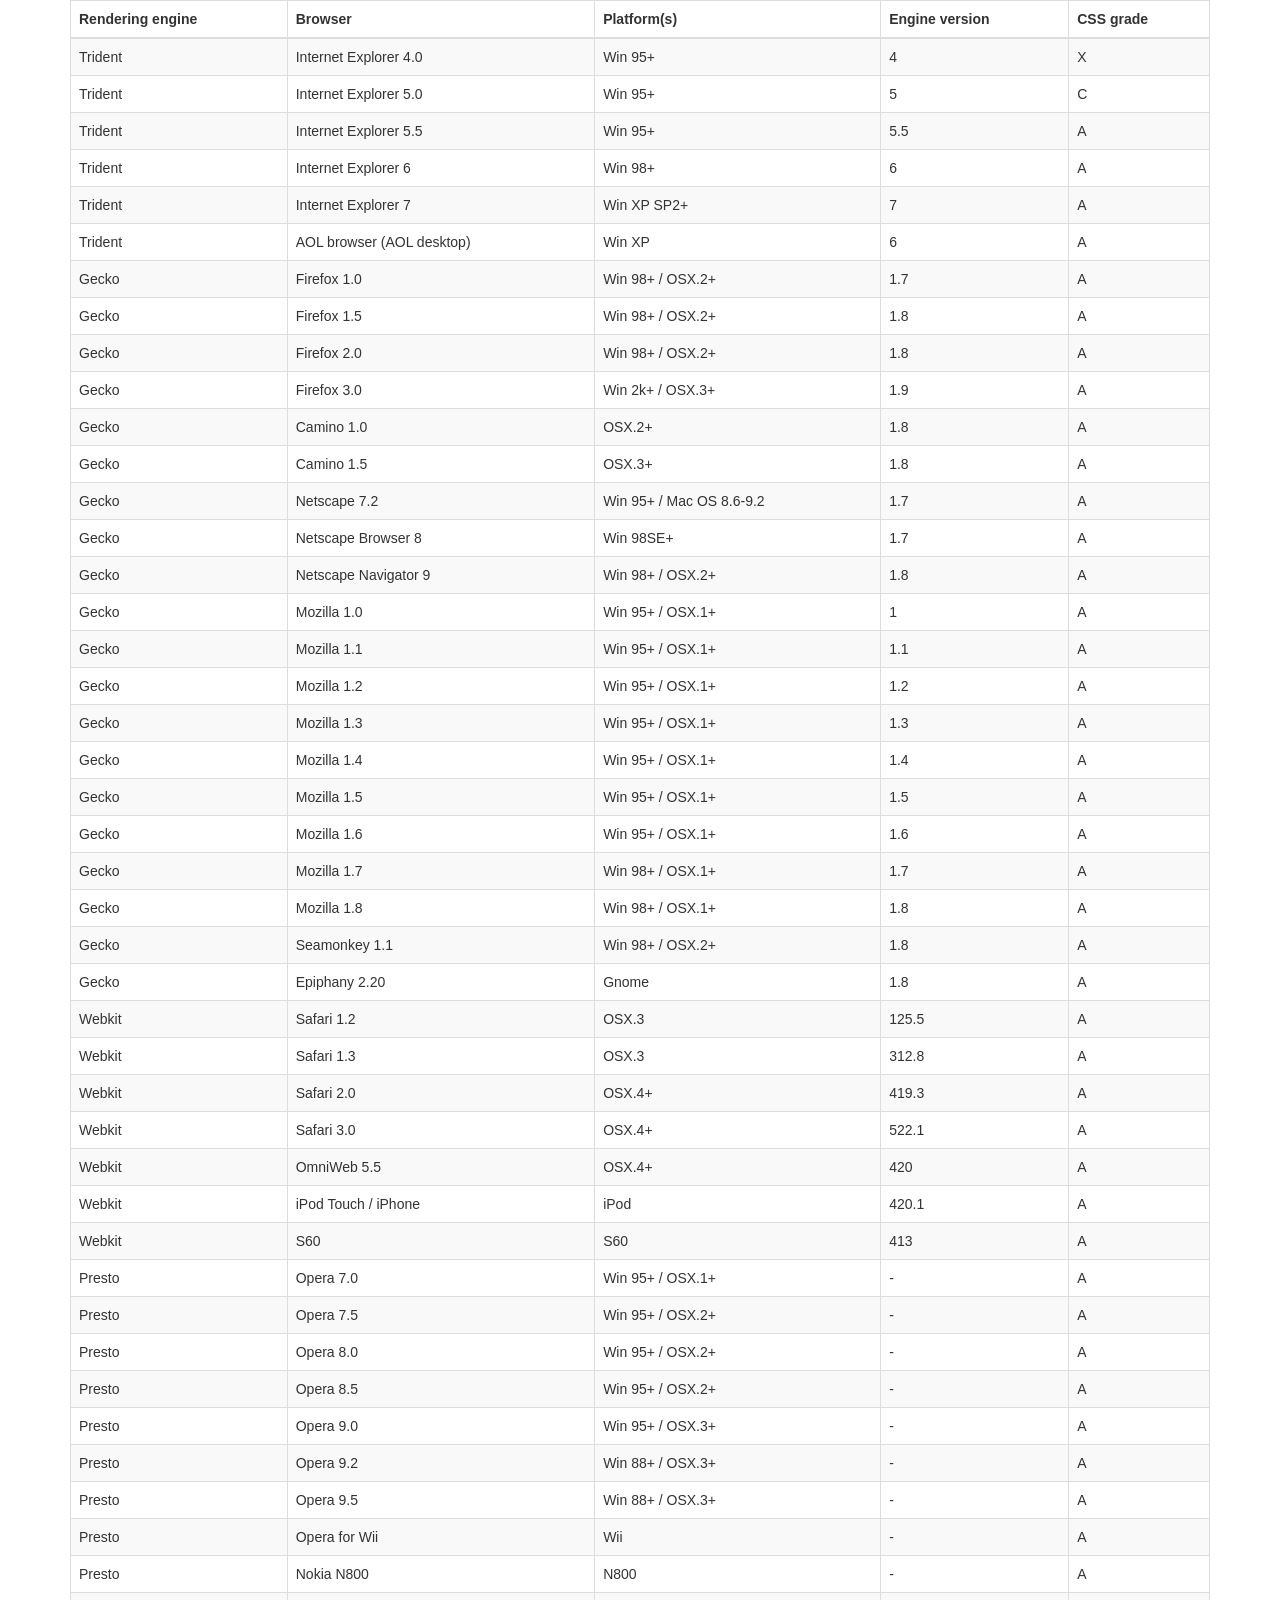
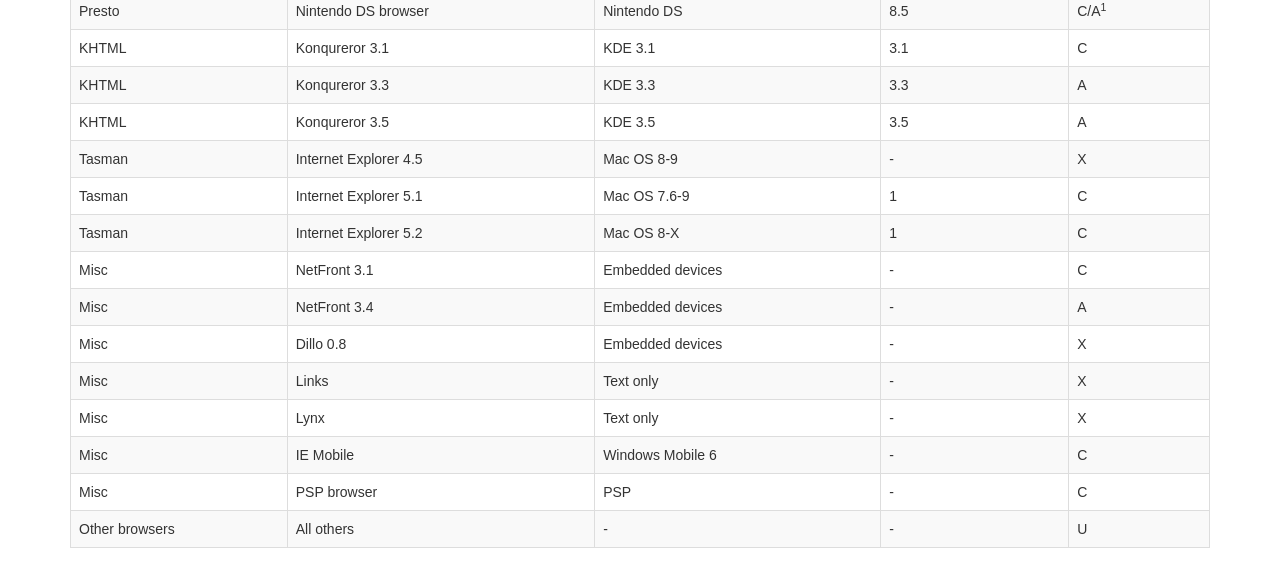
<file: MIMap/SBAdmin/vendor/datatables-plugins/index.html>
<!DOCTYPE HTML PUBLIC "-//W3C//DTD HTML 4.01//EN" "http://www.w3.org/TR/html4/strict.dtd">
<html>
	<head>
		<meta http-equiv="content-type" content="text/html; charset=utf-8" />
		
		<title>DataTables Bootstrap 3 example</title>

		<link rel="stylesheet" type="text/css" href="//maxcdn.bootstrapcdn.com/bootstrap/3.3.0/css/bootstrap.min.css">
		<link rel="stylesheet" type="text/css" href="dataTables.bootstrap.css">

		<script type="text/javascript" language="javascript" src="//code.jquery.com/jquery-1.11.1.min.js"></script>
		<script type="text/javascript" language="javascript" src="//cdn.datatables.net/1.10.3/js/jquery.dataTables.min.js"></script>
		<script type="text/javascript" language="javascript" src="dataTables.bootstrap.js"></script>
		<script type="text/javascript" charset="utf-8">
			$(document).ready(function() {
				$('#example').dataTable();
			} );
		</script>
	</head>
	<body>
		<div class="container">
			
<table cellpadding="0" cellspacing="0" border="0" class="table table-striped table-bordered" id="example">
	<thead>
		<tr>
			<th>Rendering engine</th>
			<th>Browser</th>
			<th>Platform(s)</th>
			<th>Engine version</th>
			<th>CSS grade</th>
		</tr>
	</thead>
	<tbody>
		<tr class="odd gradeX">
			<td>Trident</td>
			<td>Internet
				 Explorer 4.0</td>
			<td>Win 95+</td>
			<td class="center"> 4</td>
			<td class="center">X</td>
		</tr>
		<tr class="even gradeC">
			<td>Trident</td>
			<td>Internet
				 Explorer 5.0</td>
			<td>Win 95+</td>
			<td class="center">5</td>
			<td class="center">C</td>
		</tr>
		<tr class="odd gradeA">
			<td>Trident</td>
			<td>Internet
				 Explorer 5.5</td>
			<td>Win 95+</td>
			<td class="center">5.5</td>
			<td class="center">A</td>
		</tr>
		<tr class="even gradeA">
			<td>Trident</td>
			<td>Internet
				 Explorer 6</td>
			<td>Win 98+</td>
			<td class="center">6</td>
			<td class="center">A</td>
		</tr>
		<tr class="odd gradeA">
			<td>Trident</td>
			<td>Internet Explorer 7</td>
			<td>Win XP SP2+</td>
			<td class="center">7</td>
			<td class="center">A</td>
		</tr>
		<tr class="even gradeA">
			<td>Trident</td>
			<td>AOL browser (AOL desktop)</td>
			<td>Win XP</td>
			<td class="center">6</td>
			<td class="center">A</td>
		</tr>
		<tr class="gradeA">
			<td>Gecko</td>
			<td>Firefox 1.0</td>
			<td>Win 98+ / OSX.2+</td>
			<td class="center">1.7</td>
			<td class="center">A</td>
		</tr>
		<tr class="gradeA">
			<td>Gecko</td>
			<td>Firefox 1.5</td>
			<td>Win 98+ / OSX.2+</td>
			<td class="center">1.8</td>
			<td class="center">A</td>
		</tr>
		<tr class="gradeA">
			<td>Gecko</td>
			<td>Firefox 2.0</td>
			<td>Win 98+ / OSX.2+</td>
			<td class="center">1.8</td>
			<td class="center">A</td>
		</tr>
		<tr class="gradeA">
			<td>Gecko</td>
			<td>Firefox 3.0</td>
			<td>Win 2k+ / OSX.3+</td>
			<td class="center">1.9</td>
			<td class="center">A</td>
		</tr>
		<tr class="gradeA">
			<td>Gecko</td>
			<td>Camino 1.0</td>
			<td>OSX.2+</td>
			<td class="center">1.8</td>
			<td class="center">A</td>
		</tr>
		<tr class="gradeA">
			<td>Gecko</td>
			<td>Camino 1.5</td>
			<td>OSX.3+</td>
			<td class="center">1.8</td>
			<td class="center">A</td>
		</tr>
		<tr class="gradeA">
			<td>Gecko</td>
			<td>Netscape 7.2</td>
			<td>Win 95+ / Mac OS 8.6-9.2</td>
			<td class="center">1.7</td>
			<td class="center">A</td>
		</tr>
		<tr class="gradeA">
			<td>Gecko</td>
			<td>Netscape Browser 8</td>
			<td>Win 98SE+</td>
			<td class="center">1.7</td>
			<td class="center">A</td>
		</tr>
		<tr class="gradeA">
			<td>Gecko</td>
			<td>Netscape Navigator 9</td>
			<td>Win 98+ / OSX.2+</td>
			<td class="center">1.8</td>
			<td class="center">A</td>
		</tr>
		<tr class="gradeA">
			<td>Gecko</td>
			<td>Mozilla 1.0</td>
			<td>Win 95+ / OSX.1+</td>
			<td class="center">1</td>
			<td class="center">A</td>
		</tr>
		<tr class="gradeA">
			<td>Gecko</td>
			<td>Mozilla 1.1</td>
			<td>Win 95+ / OSX.1+</td>
			<td class="center">1.1</td>
			<td class="center">A</td>
		</tr>
		<tr class="gradeA">
			<td>Gecko</td>
			<td>Mozilla 1.2</td>
			<td>Win 95+ / OSX.1+</td>
			<td class="center">1.2</td>
			<td class="center">A</td>
		</tr>
		<tr class="gradeA">
			<td>Gecko</td>
			<td>Mozilla 1.3</td>
			<td>Win 95+ / OSX.1+</td>
			<td class="center">1.3</td>
			<td class="center">A</td>
		</tr>
		<tr class="gradeA">
			<td>Gecko</td>
			<td>Mozilla 1.4</td>
			<td>Win 95+ / OSX.1+</td>
			<td class="center">1.4</td>
			<td class="center">A</td>
		</tr>
		<tr class="gradeA">
			<td>Gecko</td>
			<td>Mozilla 1.5</td>
			<td>Win 95+ / OSX.1+</td>
			<td class="center">1.5</td>
			<td class="center">A</td>
		</tr>
		<tr class="gradeA">
			<td>Gecko</td>
			<td>Mozilla 1.6</td>
			<td>Win 95+ / OSX.1+</td>
			<td class="center">1.6</td>
			<td class="center">A</td>
		</tr>
		<tr class="gradeA">
			<td>Gecko</td>
			<td>Mozilla 1.7</td>
			<td>Win 98+ / OSX.1+</td>
			<td class="center">1.7</td>
			<td class="center">A</td>
		</tr>
		<tr class="gradeA">
			<td>Gecko</td>
			<td>Mozilla 1.8</td>
			<td>Win 98+ / OSX.1+</td>
			<td class="center">1.8</td>
			<td class="center">A</td>
		</tr>
		<tr class="gradeA">
			<td>Gecko</td>
			<td>Seamonkey 1.1</td>
			<td>Win 98+ / OSX.2+</td>
			<td class="center">1.8</td>
			<td class="center">A</td>
		</tr>
		<tr class="gradeA">
			<td>Gecko</td>
			<td>Epiphany 2.20</td>
			<td>Gnome</td>
			<td class="center">1.8</td>
			<td class="center">A</td>
		</tr>
		<tr class="gradeA">
			<td>Webkit</td>
			<td>Safari 1.2</td>
			<td>OSX.3</td>
			<td class="center">125.5</td>
			<td class="center">A</td>
		</tr>
		<tr class="gradeA">
			<td>Webkit</td>
			<td>Safari 1.3</td>
			<td>OSX.3</td>
			<td class="center">312.8</td>
			<td class="center">A</td>
		</tr>
		<tr class="gradeA">
			<td>Webkit</td>
			<td>Safari 2.0</td>
			<td>OSX.4+</td>
			<td class="center">419.3</td>
			<td class="center">A</td>
		</tr>
		<tr class="gradeA">
			<td>Webkit</td>
			<td>Safari 3.0</td>
			<td>OSX.4+</td>
			<td class="center">522.1</td>
			<td class="center">A</td>
		</tr>
		<tr class="gradeA">
			<td>Webkit</td>
			<td>OmniWeb 5.5</td>
			<td>OSX.4+</td>
			<td class="center">420</td>
			<td class="center">A</td>
		</tr>
		<tr class="gradeA">
			<td>Webkit</td>
			<td>iPod Touch / iPhone</td>
			<td>iPod</td>
			<td class="center">420.1</td>
			<td class="center">A</td>
		</tr>
		<tr class="gradeA">
			<td>Webkit</td>
			<td>S60</td>
			<td>S60</td>
			<td class="center">413</td>
			<td class="center">A</td>
		</tr>
		<tr class="gradeA">
			<td>Presto</td>
			<td>Opera 7.0</td>
			<td>Win 95+ / OSX.1+</td>
			<td class="center">-</td>
			<td class="center">A</td>
		</tr>
		<tr class="gradeA">
			<td>Presto</td>
			<td>Opera 7.5</td>
			<td>Win 95+ / OSX.2+</td>
			<td class="center">-</td>
			<td class="center">A</td>
		</tr>
		<tr class="gradeA">
			<td>Presto</td>
			<td>Opera 8.0</td>
			<td>Win 95+ / OSX.2+</td>
			<td class="center">-</td>
			<td class="center">A</td>
		</tr>
		<tr class="gradeA">
			<td>Presto</td>
			<td>Opera 8.5</td>
			<td>Win 95+ / OSX.2+</td>
			<td class="center">-</td>
			<td class="center">A</td>
		</tr>
		<tr class="gradeA">
			<td>Presto</td>
			<td>Opera 9.0</td>
			<td>Win 95+ / OSX.3+</td>
			<td class="center">-</td>
			<td class="center">A</td>
		</tr>
		<tr class="gradeA">
			<td>Presto</td>
			<td>Opera 9.2</td>
			<td>Win 88+ / OSX.3+</td>
			<td class="center">-</td>
			<td class="center">A</td>
		</tr>
		<tr class="gradeA">
			<td>Presto</td>
			<td>Opera 9.5</td>
			<td>Win 88+ / OSX.3+</td>
			<td class="center">-</td>
			<td class="center">A</td>
		</tr>
		<tr class="gradeA">
			<td>Presto</td>
			<td>Opera for Wii</td>
			<td>Wii</td>
			<td class="center">-</td>
			<td class="center">A</td>
		</tr>
		<tr class="gradeA">
			<td>Presto</td>
			<td>Nokia N800</td>
			<td>N800</td>
			<td class="center">-</td>
			<td class="center">A</td>
		</tr>
		<tr class="gradeA">
			<td>Presto</td>
			<td>Nintendo DS browser</td>
			<td>Nintendo DS</td>
			<td class="center">8.5</td>
			<td class="center">C/A<sup>1</sup></td>
		</tr>
		<tr class="gradeC">
			<td>KHTML</td>
			<td>Konqureror 3.1</td>
			<td>KDE 3.1</td>
			<td class="center">3.1</td>
			<td class="center">C</td>
		</tr>
		<tr class="gradeA">
			<td>KHTML</td>
			<td>Konqureror 3.3</td>
			<td>KDE 3.3</td>
			<td class="center">3.3</td>
			<td class="center">A</td>
		</tr>
		<tr class="gradeA">
			<td>KHTML</td>
			<td>Konqureror 3.5</td>
			<td>KDE 3.5</td>
			<td class="center">3.5</td>
			<td class="center">A</td>
		</tr>
		<tr class="gradeX">
			<td>Tasman</td>
			<td>Internet Explorer 4.5</td>
			<td>Mac OS 8-9</td>
			<td class="center">-</td>
			<td class="center">X</td>
		</tr>
		<tr class="gradeC">
			<td>Tasman</td>
			<td>Internet Explorer 5.1</td>
			<td>Mac OS 7.6-9</td>
			<td class="center">1</td>
			<td class="center">C</td>
		</tr>
		<tr class="gradeC">
			<td>Tasman</td>
			<td>Internet Explorer 5.2</td>
			<td>Mac OS 8-X</td>
			<td class="center">1</td>
			<td class="center">C</td>
		</tr>
		<tr class="gradeA">
			<td>Misc</td>
			<td>NetFront 3.1</td>
			<td>Embedded devices</td>
			<td class="center">-</td>
			<td class="center">C</td>
		</tr>
		<tr class="gradeA">
			<td>Misc</td>
			<td>NetFront 3.4</td>
			<td>Embedded devices</td>
			<td class="center">-</td>
			<td class="center">A</td>
		</tr>
		<tr class="gradeX">
			<td>Misc</td>
			<td>Dillo 0.8</td>
			<td>Embedded devices</td>
			<td class="center">-</td>
			<td class="center">X</td>
		</tr>
		<tr class="gradeX">
			<td>Misc</td>
			<td>Links</td>
			<td>Text only</td>
			<td class="center">-</td>
			<td class="center">X</td>
		</tr>
		<tr class="gradeX">
			<td>Misc</td>
			<td>Lynx</td>
			<td>Text only</td>
			<td class="center">-</td>
			<td class="center">X</td>
		</tr>
		<tr class="gradeC">
			<td>Misc</td>
			<td>IE Mobile</td>
			<td>Windows Mobile 6</td>
			<td class="center">-</td>
			<td class="center">C</td>
		</tr>
		<tr class="gradeC">
			<td>Misc</td>
			<td>PSP browser</td>
			<td>PSP</td>
			<td class="center">-</td>
			<td class="center">C</td>
		</tr>
		<tr class="gradeU">
			<td>Other browsers</td>
			<td>All others</td>
			<td>-</td>
			<td class="center">-</td>
			<td class="center">U</td>
		</tr>
	</tbody>
</table>
			
		</div>
	</body>
</html>
</file>
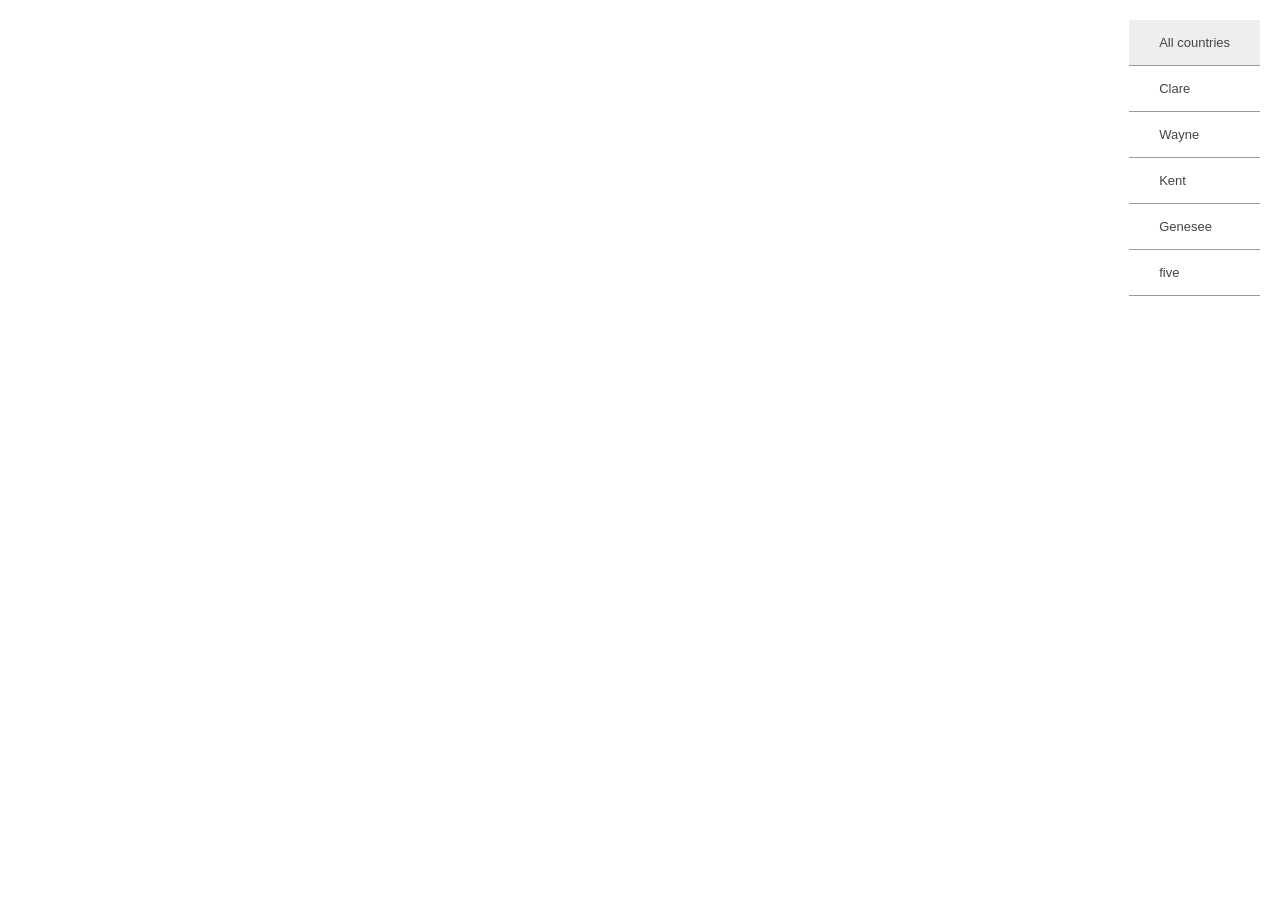
<file: InteractiveMap/start.html>
﻿<!DOCTYPE html>
<html>
<head>
    <title>Layer selector example | CartoDB.js</title>
    <meta name="viewport" content="initial-scale=1.0, user-scalable=no" />
    <meta http-equiv="content-type" content="text/html; charset=UTF-8" />
    <link rel="shortcut icon" href="http://cartodb.com/assets/favicon.ico" />
    <style>
        html, body, #map {
            height: 100%;
            padding: 0;
            margin: 0;
        }

        #layer_selector {
            position: absolute;
            top: 20px;
            right: 20px;
            padding: 0;
        }

            #layer_selector ul {
                padding: 0;
                margin: 0;
                list-style-type: none;
            }

            #layer_selector li {
                border-bottom: 1px solid #999;
                padding: 15px 30px;
                font-family: "Helvetica", Arial;
                font-size: 13px;
                color: #444;
                cursor: auto;
            }

                #layer_selector li:hover {
                    background-color: #F0F0F0;
                    cursor: pointer;
                }

                #layer_selector li.selected {
                    background-color: #EEE;
                }
    </style>

    <link rel="stylesheet" href="http://libs.cartocdn.com/cartodb.js/v3/3.15/themes/css/cartodb.css" />
</head>
<body>
    <div id="map"></div>
    <div id="layer_selector" class="cartodb-infobox">
        <ul>
            <li data="all" class="selected">All countries</li>
            <li data="Clare">Clare</li>
            <li data="Wayne">Wayne</li>
            <li data="Kent">Kent</li>
            <li data="Genesee">Genesee</li>
            <li data="five">five </li>
        </ul>
    </div>


        <div id="pop-window" class="cartodb-popup header orange v2" style="display:none">
            <a id="pop-window-close" href="#close" class="cartodb-popup-close-button close">x</a>
            <div class="cartodb-popup-header">
                <h1>1111</h1>
                <span class="separator"></span>
            </div>
            <div class="cartodb-popup-content-wrapper">
                <div class="cartodb-popup-content">
                    <h4>uri</h4>
                    <p>111111</p>
                    <h4>url</h4>
                    <p>222222</p>
                </div>

                <p style="text-align:right;font-size:small;">Custom infowindow</p>
            </div>
            <div class="cartodb-popup-tip-container">
            </div>
        </div>

    <!-- include cartodb.js library -->
    <script src="http://libs.cartocdn.com/cartodb.js/v3/3.15/cartodb.js"></script>

    <script>
      // create layer selector
        function createSelector(layer) {
            var sql = new cartodb.SQL({ user: 'documentation' });
            var $options = $('#layer_selector li');
            $options.click(function (e) {
                // get the area of the selected layer
                var $li = $(e.target);
                var area = $li.attr('data');
                // deselect all and select the clicked one
                $options.removeClass('selected');
                $li.addClass('selected');
                // create query based on data from the layer
                var query = "SELECT * FROM cartodb_query";
                if (area !== 'all') {
                    if (area == 'five') {
                        query = "SELECT * FROM cartodb_query where name in ('Clare','Wayne','Kent','Genesee')";
                    }
                    else {
                        query = "SELECT * FROM cartodb_query where name = '" + area + "'";
                    }
                }
                // change the query in the layer to update the map
                layer.setSQL(query);
            });
            var fquery = "SELECT * FROM cartodb_query where name in ('Clare','Wayne','Kent','Genesee')";
            layer.setSQL(fquery);

    //        sql.getBounds(query).done(function (bounds) {
    //            var southWest = L.latLng(bounds[0]),
    //northEast = L.latLng(bounds[1]),
    //bb = L.latLngBounds(southWest, northEast);


    //            layer.getNativeMap().fitBounds(bb);
    //        });
            var cartocss = "#cartodb_query{polygon-fill: #fc9f58; line-color: white; } #cartodb_query[name='Wayne']{polygon-fill: #c8fc55; line-color: white; }";
            //var cartocss1 = "#cartodb_query[name='Wayne']{polygon-fill: #c8fc55; line-color: white; }";
            //layer.setCartoCSS(cartocss);
            layer.setCartoCSS(cartocss);
        }
      function main() {
          cartodb.createVis('map', 'http://achilles.cartodb.com/u/achilles/api/v2/viz/4b83115e-8283-11e7-bb9f-0ef7f98ade21/viz.json', {
          tiles_loader: true,
          center_lat: 44,
          center_lon:-85,
          zoom: 7,
          search: false,
          infowindow: true
        })
        .done(function (vis, layers) {
            var subLayer = layers[1].getSubLayer(0);
            createSelector(subLayer);
            subLayer.set({ 'interactivity': ['cartodb_id', 'name'] });
            subLayer.setInteraction(true);
            subLayer.on('featureClick', function (e, latlng, pos, data, layerNumber) {
                $("#pop-window").css({ 'display': 'block', 'left': pos.x - 75, 'bottom': ($(window).height() - pos.y + 20), 'cursor': 'pointer' });
                $("#pop-window").find('p').text(data.name);
            });
        })
        .error(function(err) {
          console.log(err);
        });
      }
      window.onload = main;

    </script>
    <script src="Scripts/jquery-1.10.2.js"></script>
    <script  type="text/javascript">
        $(document).ready(function () {
            var personList = [
  {
      County: "Kent",
      Important: true,
      ModifyDate: "2017-08-01",
      Reviewd: true,
      Amount:10
  },
  {
      County: "Wayne",
      Important: true,
      ModifyDate: "2017-08-08",
      Reviewd: true,
      Amount: 20
  },
  {
      County: "Genesee",
      Important: true,
      ModifyDate: "2017-08-10",
      Reviewd: true,
      Amount: 30
  },
  {
      County: "Clare",
      Important: true,
      ModifyDate: "2017-08-20",
      Reviewd: true,
      Amount: 60
  }
            ]
            personList
            $("#pop-window-close").click(function () {
                $("#pop-window").hide();
            });
        });
    </script>
</body>
</html>
</file>
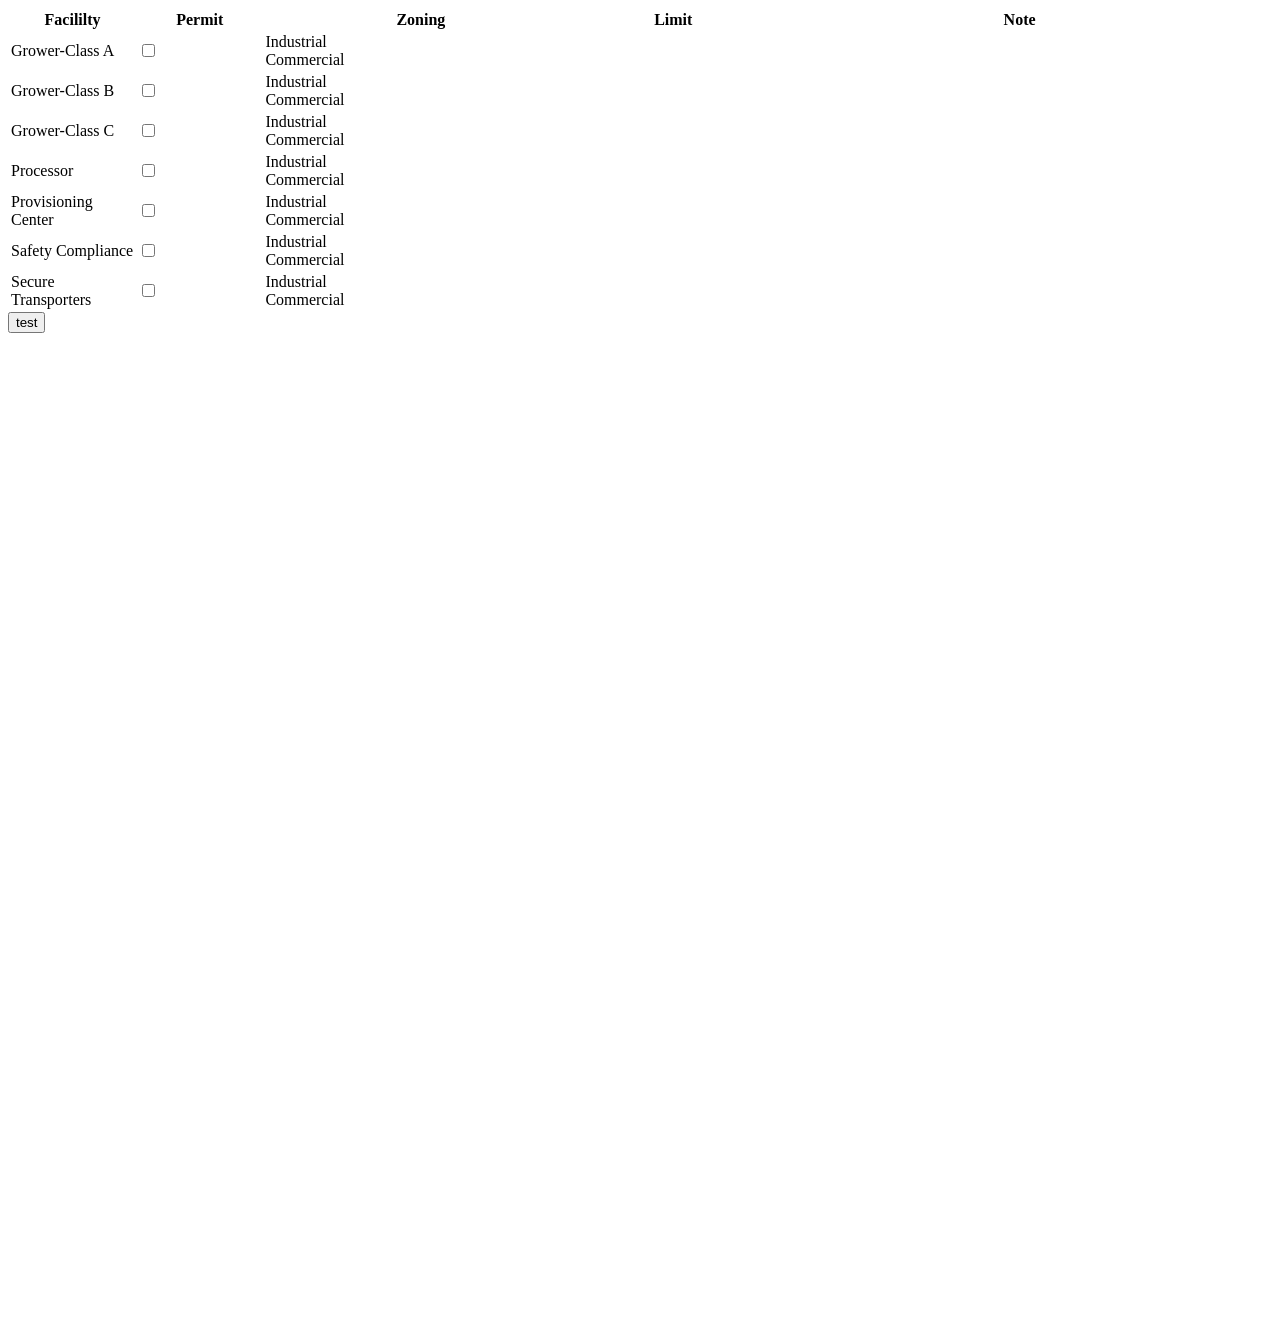
<file: MIMap/HtmlPage1.html>
﻿<!DOCTYPE html>
<html>
<head>
    <title></title>
	<meta charset="utf-8" />
    <script src="http://localhost:57689/Scripts/jquery-1.10.2.js"></script>
    <link rel="stylesheet" href="http://libs.cartocdn.com/cartodb.js/v3/3.15/themes/css/cartodb.css" />
    <script src="http://libs.cartocdn.com/cartodb.js/v3/3.15/cartodb.js"></script>

</head>
<body>
    <div id="collapse5" class="panel-collapse collapse in" role="tabpanel" aria-labelledby="heading5">
        <table class="table" id="facility_table">
            <thead>
                <tr><th width="10%">Facililty</th><th style="width:10%">Permit</th><th width="25%">Zoning</th><th width="15%">Limit</th><th>Note</th></tr>
            </thead>
            <tbody>
                <tr id="Grower_ClassA"><td>Grower-Class A</td><td><input type="checkbox" value="Yes" /></td><td>Industrial <a class="facility-zoning" data-type="text"></a><br> Commercial <a class="facility-zoning" data-type="text"></a></td><td></td><td></td></tr>
                <tr><td>Grower-Class B</td><td><input type="checkbox" value="Yes" /></td><td>Industrial <a class="facility-zoning" data-type="text"></a><br> Commercial <a class="facility-zoning" data-type="text"></a></td><td></td><td></td></tr>
                <tr><td>Grower-Class C</td><td><input type="checkbox" value="Yes" /></td><td>Industrial <a class="facility-zoning" data-type="text"></a><br> Commercial <a class="facility-zoning" data-type="text"></a></td><td></td><td></td></tr>
                <tr><td>Processor</td><td><input type="checkbox" value="Yes" /></td><td>Industrial <a class="facility-zoning" data-type="text"></a><br> Commercial <a class="facility-zoning" data-type="text"></a></td><td></td><td></td></tr>
                <tr><td>Provisioning Center</td><td><input type="checkbox" value="Yes" /></td><td>Industrial <a class="facility-zoning" data-type="text"></a><br> Commercial <a class="facility-zoning" data-type="text"></a></td><td></td><td></td></tr>
                <tr><td>Safety Compliance</td><td><input type="checkbox" value="Yes" /></td><td>Industrial <a class="facility-zoning" data-type="text"></a><br> Commercial <a class="facility-zoning" data-type="text"></a></td><td></td><td></td></tr>
                <tr><td>Secure Transporters</td><td><input type="checkbox" value="Yes" /></td><td>Industrial <a class="facility-zoning" data-type="text"></a><br> Commercial <a class="facility-zoning" data-type="text"></a></td><td></td><td></td></tr>

            </tbody>
        </table>
    </div>

    <input type="button" value="test"  id="btn_test"/>
    <div id="div-data-map">
        <div class="h-scroll">
            <div id="map" style="width:1000px;height:1000px"></div>
        </div>
    </div>
    <script type="infowindow/html" id="infowindow_template">
        <div id="pop-window">

            <a href="#close" class="close" style="opacity:1">111</a>

        </div>
    </script>
    <script>
        jQuery(document).ready(function ($) {
            $("#btn_test").click(function () {
                alert($("#Grower_ClassA").find("td").eq(1).children().prop("checked"));
            });
        });
    </script>
    <script>
        //map
        $(function () {
           // initialMap();
        });
        var map;
        var layer;
        var popLayer;
        var objectId;
        var defaultColor = "blue";
        var mapTable = "mi_munv5";
        var mapJson="http://achilles.cartodb.com/u/achilles/api/v2/viz/9d779336-b8c9-4d7e-a701-46d83baceeaf/viz.json";
        function initialMap() {
            cartodb.createVis('map', mapJson, {
                tiles_loader: true,
                //search: false,
                scrollwheel: false,
                infowindow: true,
                shareable: false
            })
                .done(function (vis, layers) {
                    map = vis.getNativeMap();
                    layer = layers[1].getSubLayer(0);
                   // layer.set({ interactivity: "objectid" });
                    //layer.setInteraction(true);

                    popLayer = layers[1];
                    var infowindow_model = popLayer.infowindow;
                    popLayer.bind('featureClick', function (ev, latlng, pos, data, layerIndex) {
                        infowindow_model.set({
                            latlng: latlng,
                            visibility: true
                        });
                        setInterval(function () { $(".cartodb-infowindow").html(""); }, 2000);
                    });
                   // $(".cartodb-infowindow").html("");
                   // alert($(".cartodb-infowindow").html())
                   // infowindow_model.set('sanitizeTemplate', false);
                    //infowindow_model.set('template', $('#infowindow_template').html());
                    createSelector();
                })
                .error(function (err) {
                    console.log(err);
                });
        }
        function createSelector() {

            var cartocss = "#"+mapTable+"{polygon-fill: " + defaultColor + "; line-color: white; }";
            var sql = new cartodb.SQL({ user: 'achilles' });
            var query = "SELECT * FROM " + mapTable;
            layer.setSQL(query);
            layer.setCartoCSS(cartocss);
            sql.getBounds(query).done(function (bounds) {
                map.fitBounds(bounds);

            });

        }

    </script>
</body>
</html>
</file>
